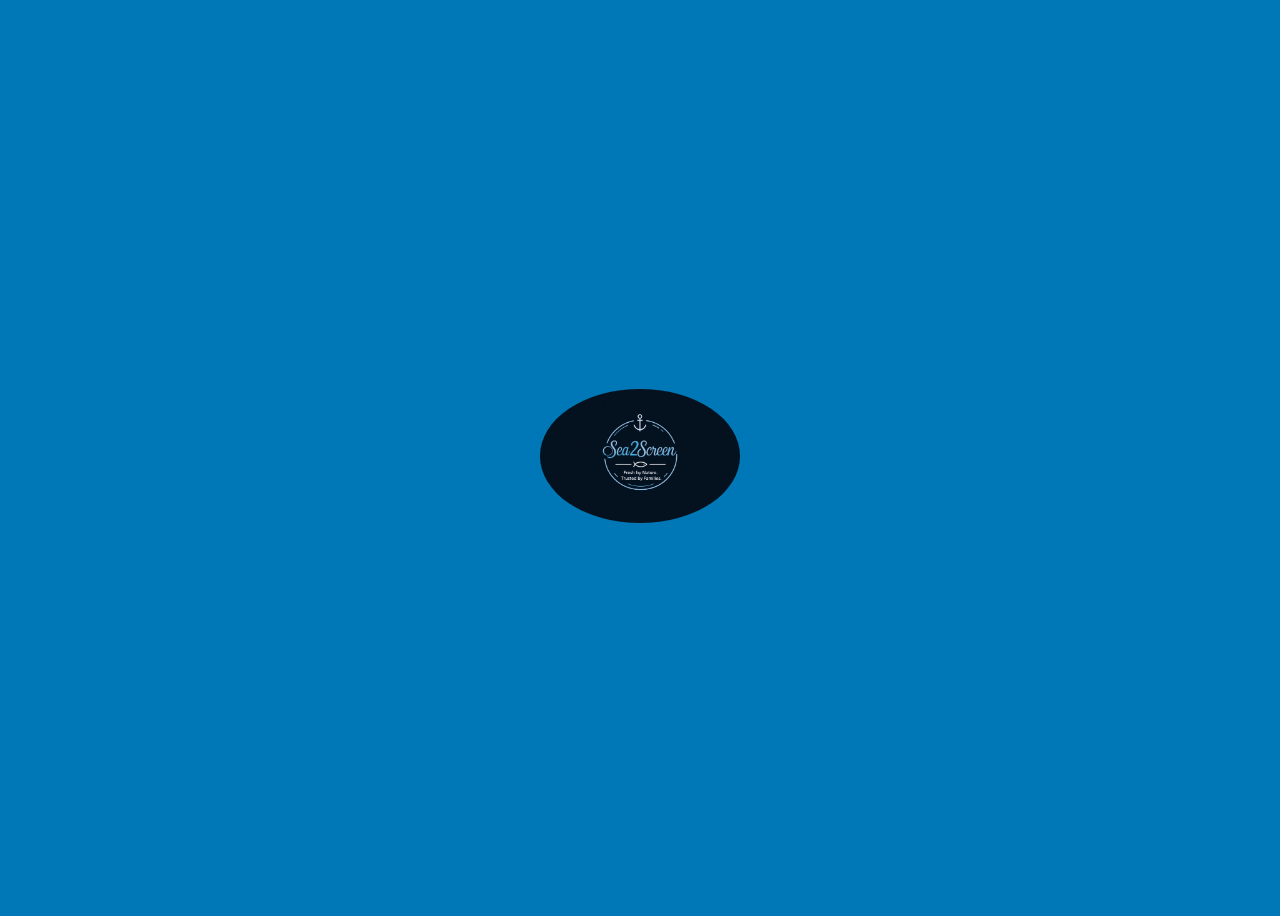
<file: index.html>
<!DOCTYPE html><!DOCTYPE html><html>
<head>
<title>Sea2Screen</title>
<style>
body{
display:flex;
justify-content:center;
align-items:center;
height:100vh;
background:#0077b6;
}
.logo{
width:200px;
border-radius:50%;
cursor:pointer;
}
</style>
</head><body><a href="home.html">
<img src="logo.jpeg" class="logo">
</a></body>
</html>
</html>
</file>
